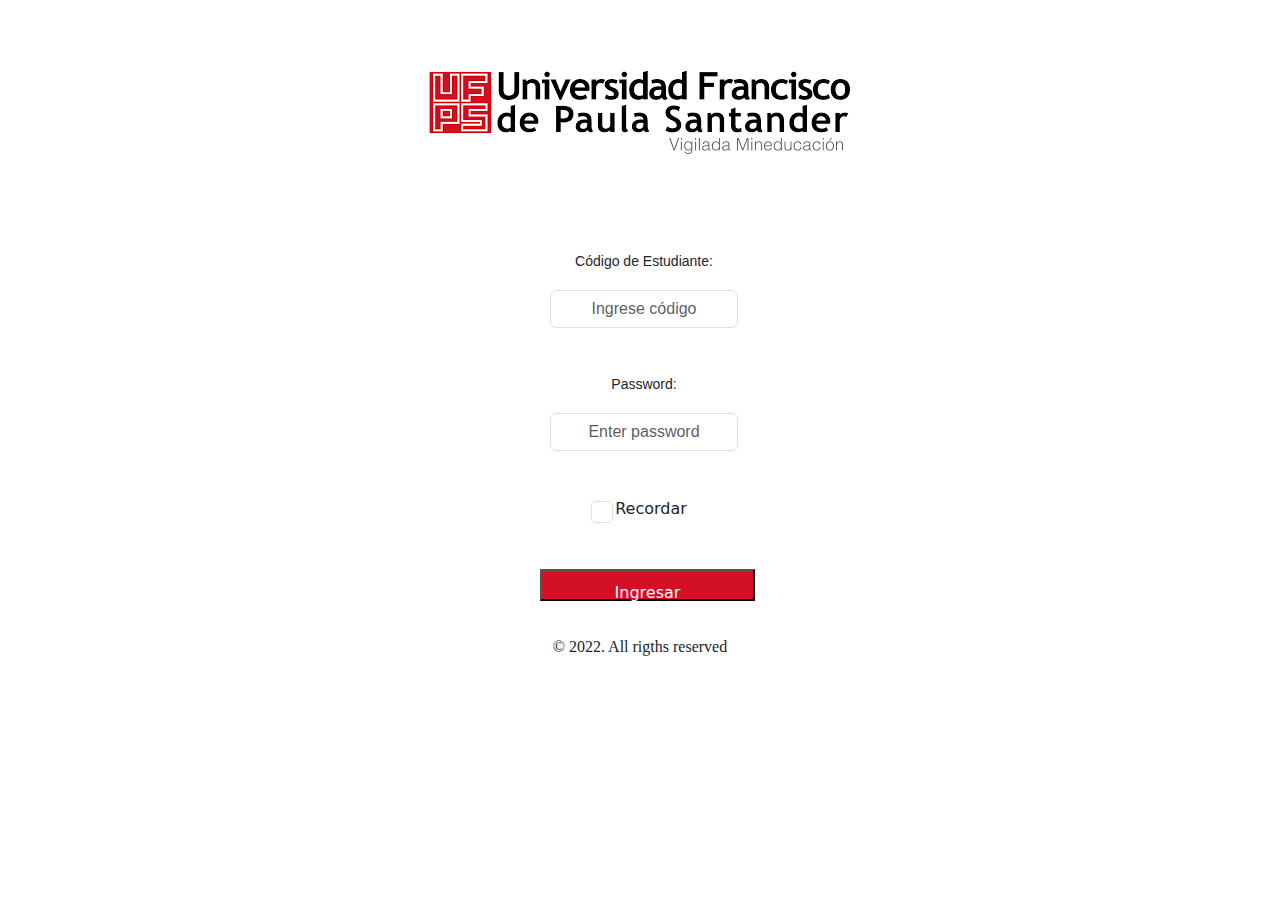
<file: index.html>
<!DOCTYPE html>
<html lang="es">
<head>
    <meta charset="UTF-8">
    <meta http-equiv="X-UA-Compatible" content="IE=edge">
    <meta name="viewport" content="width=device-width, initial-scale=1.0">
    <title>Universidad Francisco de Paula Santander</title>
    <link rel="stylesheet" href="css/style.css">
    <link href="https://cdn.jsdelivr.net/npm/bootstrap@5.1.3/dist/css/bootstrap.min.css" rel="stylesheet">
    <link href="https://fonts.googleapis.com/css2?family=Lora:ital@1&family=Montserrat:wght@100&display=swap" rel="stylesheet">
</head>
<body>
    
        <header class="header ">
                <div class="logo">
                    <img src="img/logo.png" alt="Logo de la Universidad">
                </div>
        </header>
        <div class="contenedor">
            <form >
                <div class="mb-3 mt-3">
                  <label for="cod" class="form-label">Código de Estudiante:</label>
                  <input type="text" class="form-control" id="cod" placeholder="Ingrese código" name="cod" required>
                </div>
                <div class="mb-3">
                  <label for="pwd" class="form-label">Password:</label>
                  <input type="password" class="form-control" id="pwd" placeholder="Enter password" name="pswd">
                </div>
                <div class="form-check">
                  <label class="form-check-label">
                    <input class="form-check-input" type="checkbox" name="remember"> Recordar
                  </label>
                </div>
                <br>
                <button type="submit" id="btn-register">Ingresar</button>
              </form>
         </div>

         <footer>
            &#169; 2022. All rigths reserved
        </footer>
        <script type="text/javascript" src="js/login.js"></script>
</body>
</html>
</file>
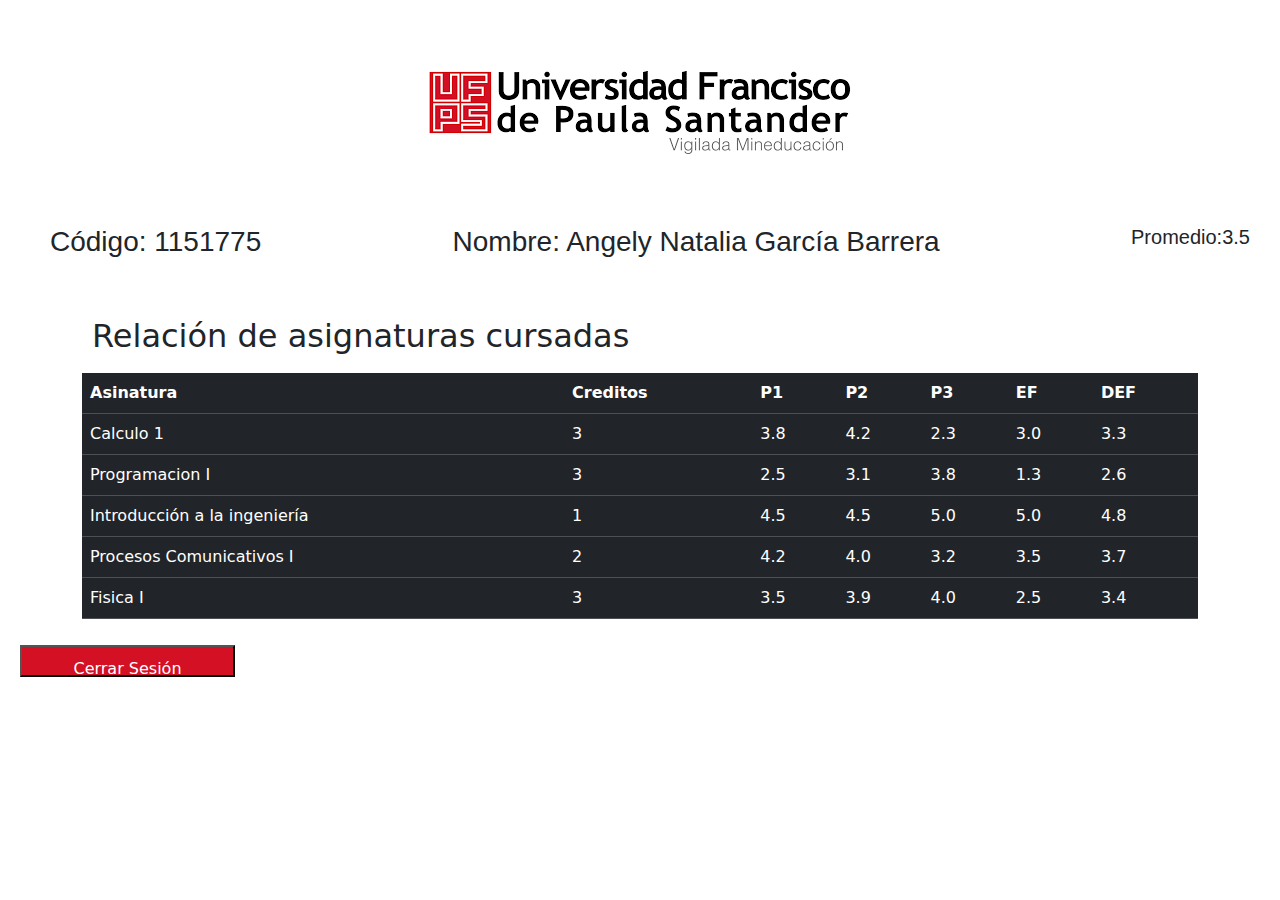
<file: notas.html>
<!DOCTYPE html>
<html lang="es">
<head>
    <meta charset="UTF-8">
    <meta http-equiv="X-UA-Compatible" content="IE=edge">
    <meta name="viewport" content="width=device-width, initial-scale=1.0">
    <title>Notas</title>
    <link rel="stylesheet" href="css/notas.css">
    <link href="https://cdn.jsdelivr.net/npm/bootstrap@5.1.3/dist/css/bootstrap.min.css" rel="stylesheet">
    <script src="https://cdn.jsdelivr.net/npm/bootstrap@5.1.3/dist/js/bootstrap.bundle.min.js"></script>
</head>
<body>
    
        <header class="header ">
                <div class="logo">
                    <img src="img/logo.png" alt="Logo de la Universidad">
                </div>
        </header>
        <div class="name">
            <h3>Código: 1151775</h3>
            <h3>Nombre: Angely Natalia García Barrera</h3>
            <h5>Promedio:3.5</h5>
        </div>
        <div class="container mt-7 ">
            <h2>Relación de asignaturas cursadas</h2>         
            <table class="table table-dark table-hover">
              <thead>
                <tr>
                  <th>Asinatura</th>
                  <th>Creditos</th>
                  <th>P1</th>
                  <th>P2</th>
                  <th>P3</th>
                  <th>EF</th>
                  <th>DEF</th>
                </tr>
              </thead>
              <tbody>
                <tr>
                  <td>Calculo 1</td>
                  <td>3</td>
                  <td>3.8</td>
                  <td>4.2</td>
                  <td>2.3</td>
                  <td>3.0</td>
                  <td>3.3</td>
                </tr>
                <tr>
                  <td>Programacion I</td>
                  <td>3</td>
                  <td>2.5</td>
                  <td>3.1</td>
                  <td>3.8</td>
                  <td>1.3</td>
                  <td>2.6</td>
                </tr>
                <tr>
                  <td>Introducción a la ingeniería</td>
                  <td>1</td>
                  <td>4.5</td>
                  <td>4.5</td>
                  <td>5.0</td>
                  <td>5.0</td>
                  <td>4.8</td>
                </tr>
                <tr>
                   <td>Procesos Comunicativos I</td>
                    <td>2</td>
                    <td>4.2</td>
                    <td>4.0</td>
                    <td>3.2</td>
                    <td>3.5</td>
                    <td>3.7</td>
                  </tr>
                 <tr>
                    <td>Fisica I</td>
                    <td>3</td>
                    <td>3.5</td>
                    <td>3.9</td>
                    <td>4.0</td>
                    <td>2.5</td>
                    <td>3.4</td>
                </tr>
              </tbody>
            </table>
          </div>
          
          <button type="button" id="cerrar">Cerrar Sesión</button>
       
        <script type="text/javascript" src="js/login.js"></script>
</body>
</html>
</file>
<file: css/style.css>
*{
    padding: 10px 10px;
    box-sizing: border-box; 
}
body {
    background: #fff;
    
  }
header{
    text-align: center;
    margin: auto;
    font-size: 50px;
    padding: 10px 10px;
    width: 98%;
}
.logo{
    width: 100%;
}
.contenedor{
    text-align: center;
    width: 20%;
    margin-left: 500px;
    margin-right: 500px;
}
.mb-3{
    font-family: Verdana, Geneva, Tahoma, sans-serif;
}
.form-label{
    font-size: 14px;
    text-align: center;
}
.form-control{
    font-size: 16px;
    text-align: center;
}
button{
    text-align: center;
    background-color: #D31024;
    color: white;
    font-family: Verdana, Geneva, Tahoma, sans-serif;
    width: 215px;
    font-size: 16px;
    height: 32px;
    border-bottom-left-radius: 20px;
    line-height: 30px;
}
button:hover{
    background-color: #343434;
    color: white;
}
footer{
    text-align: center;
    font-family: 'Times New Roman', Times, serif;
}

@media all and (max-width:700px){
    .header{
        width: 60%;
    }
    .contenedor{
        height: auto;
        margin-left: 200px;
        margin-right: 200px;
    }
    .button{
        max-width: 215px;
        width: 50%;
    }
}
@media all and (max-width:500px){
    .header{
        width: 30%;

    }
    .contenedor{
        height: auto;
        margin-left: 100px;
        margin-right: 100px;
    }
    .button{
        max-width: 115px;
        width: 25%;
    }
    .footer{
       width: auto;
    }
}
</file>
<file: css/notas.css>
*{
    padding: 10px 10px;
    box-sizing: border-box; 
}
body {
    background: #fff;
    
  }
header{
    text-align: center;
    margin: auto;
    font-size: 50px;
    padding: 10px 10px;
    width: 100%;
}
.logo{
    width: 100%;
}
.name{
    text-align: start;
    padding: 10px;
    margin: 10px 10px;
    font-size: 16px;
    font-family: Verdana, Geneva, Tahoma, sans-serif;
    width: 100%;
    display: inline-flex;
    justify-content: space-between;
    
}
button{
    text-align: center;
    background-color: #D31024;
    color: white;
    font-family: Verdana, Geneva, Tahoma, sans-serif;
    width: 215px;
    font-size: 16px;
    height: 32px;
    border-bottom-left-radius: 20px;
    align-items:center;
}
button:hover{
    background-color: #343434;
    color: white;
}
</file>
